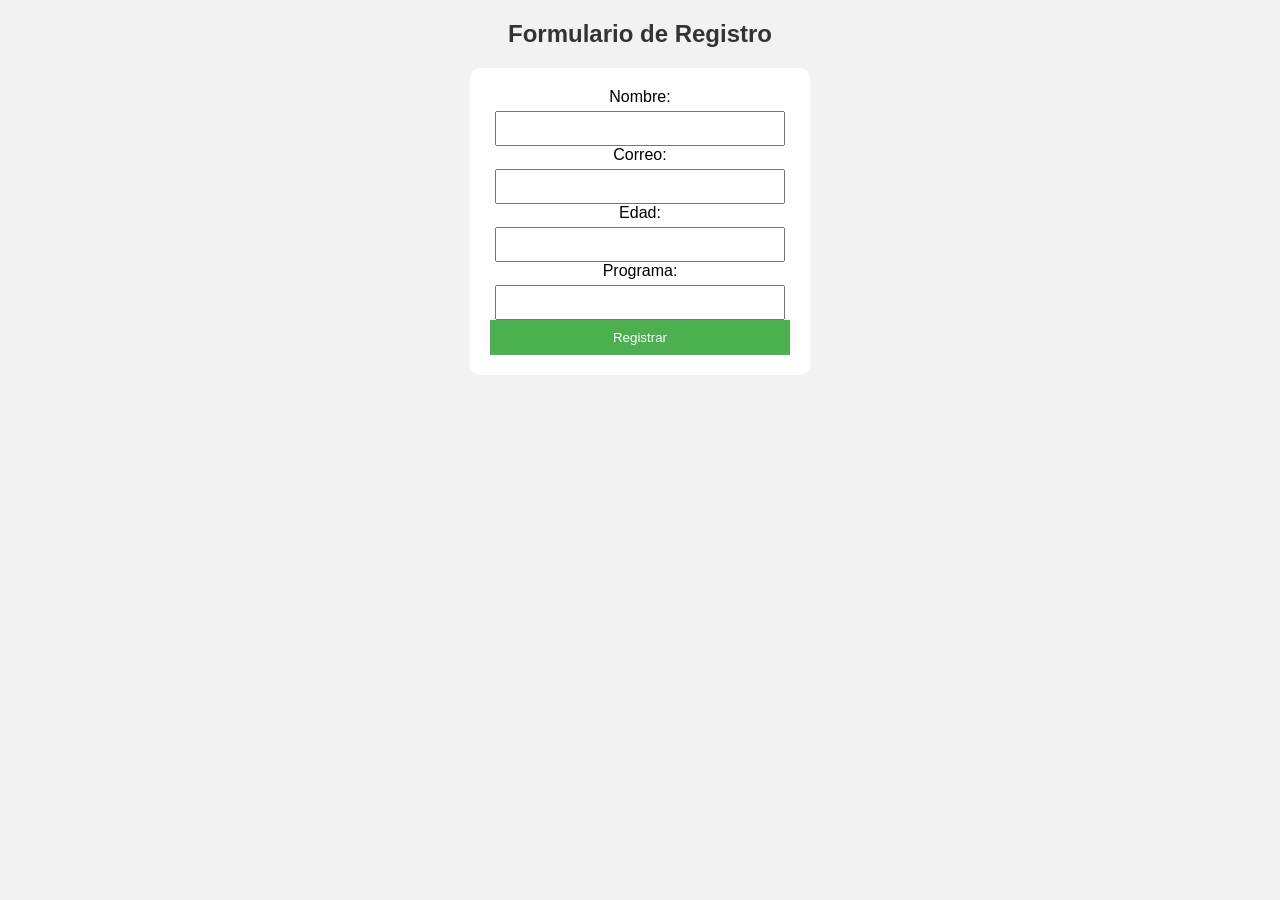
<file: index.html>
<!DOCTYPE html>
<html>
<head>
    <link rel="stylesheet" href="styles.css">
    <meta charset="UTF-8">
    <title>Registro de Estudiantes</title>
</head>
<body>

<h2>Formulario de Registro</h2>

<form id="formulario">

    <label>Nombre:</label>
    <input type="text" id="nombre">

    <label>Correo:</label>
    <input type="email" id="correo">

    <label>Edad:</label>
    <input type="number" id="edad">

    <label>Programa:</label>
    <input type="text" id="programa">

    <button type="submit">Registrar</button>

</form>

<p id="mensaje"></p>

<script src="RegistroEstudiantes.js"></script>

</body>
</html>
</file>
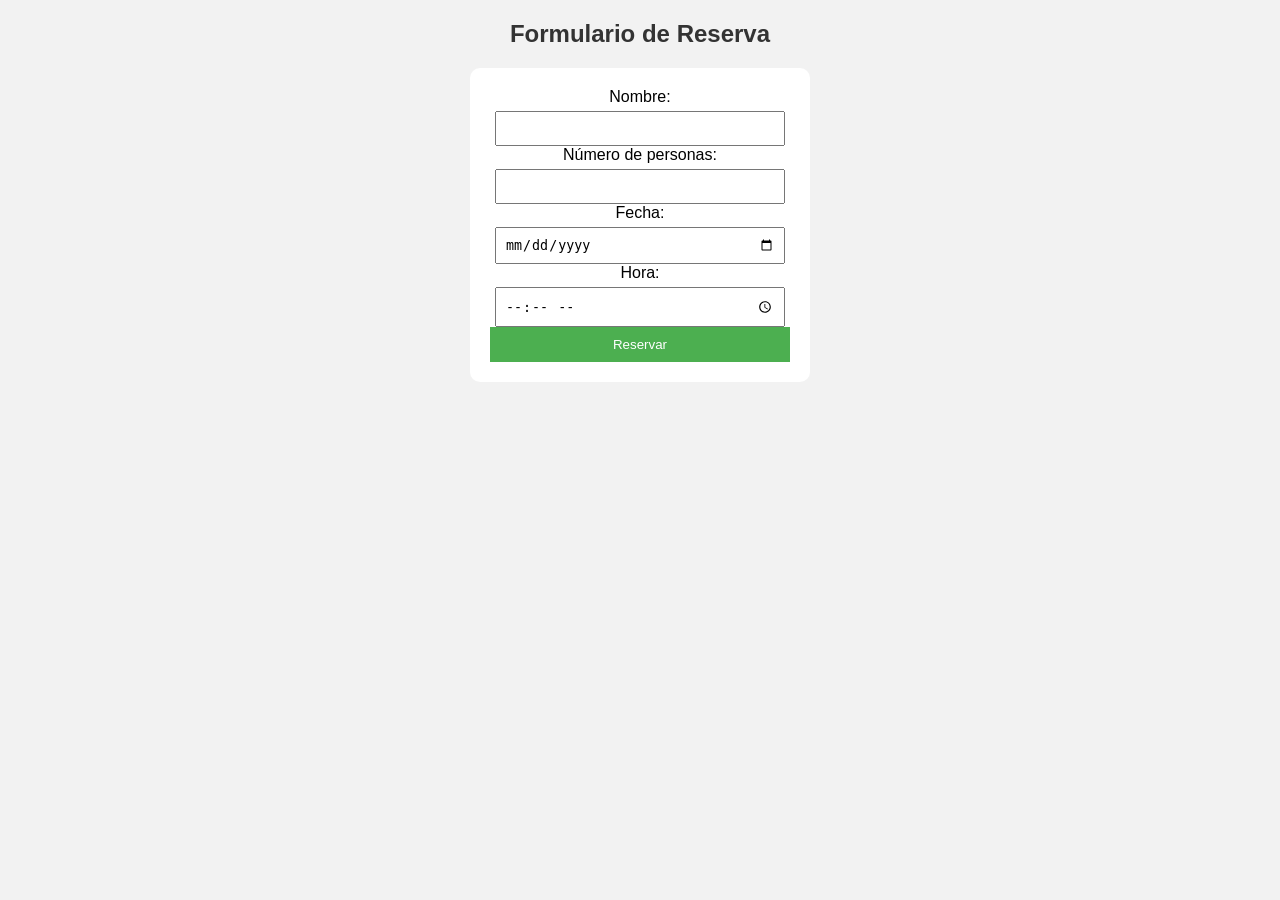
<file: index1.html>
<!DOCTYPE html>
<html>
<head>
    <link rel="stylesheet" href="styles.css">
    <meta charset="UTF-8">
    <title>Reservas</title>
</head>
<body>

<h2>Formulario de Reserva</h2>

<form id="formulario">

    <label>Nombre:</label>
    <input type="text" id="nombre">

    <label>Número de personas:</label>
    <input type="number" id="personas">

    <label>Fecha:</label>
    <input type="date" id="fecha">

    <label>Hora:</label>
    <input type="time" id="hora">

    <button type="submit">Reservar</button>

</form>

<script src="SistemaReserva.js"></script>
</body>
</html>
</file>
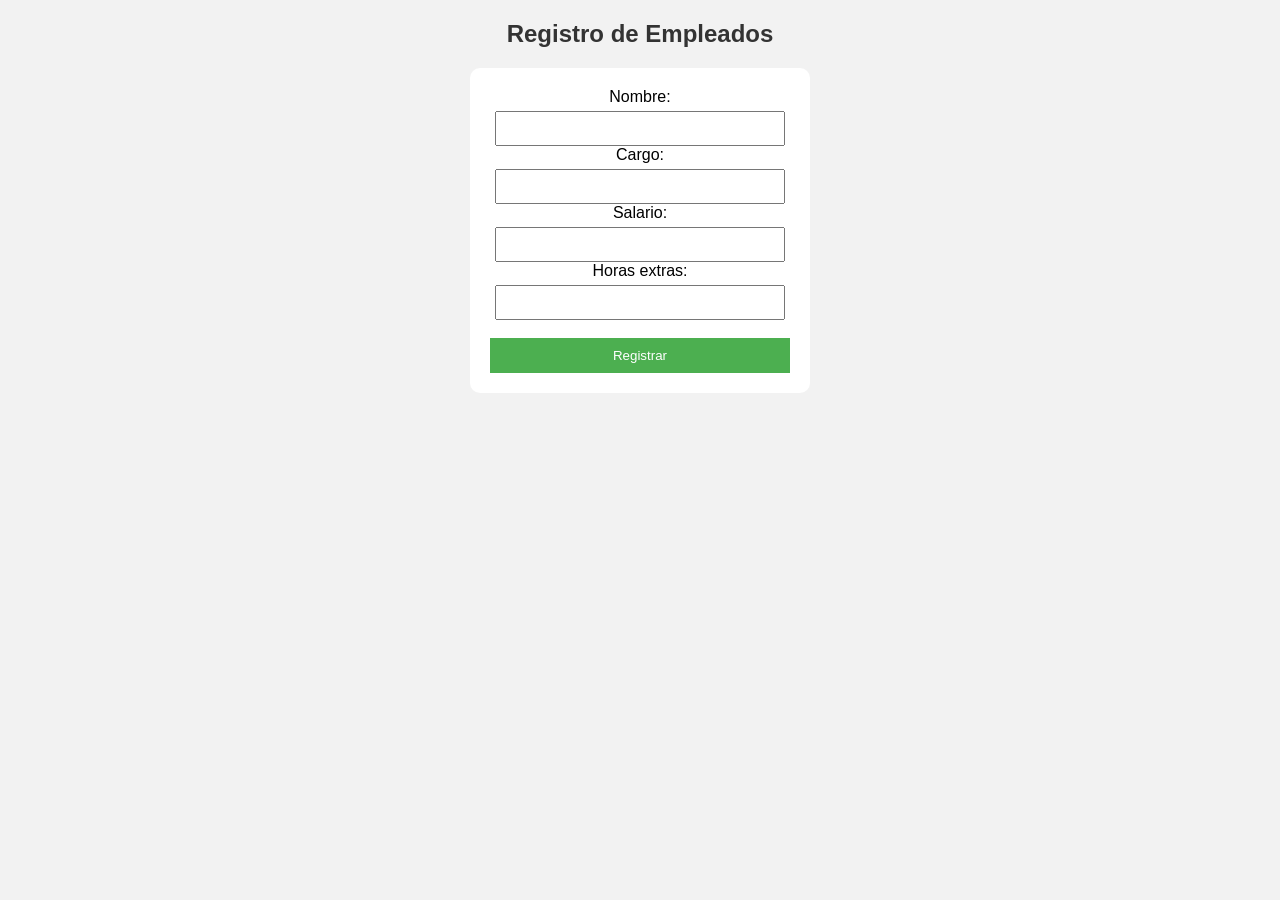
<file: index2.html>
<!DOCTYPE html>
<html>
<head>
    <link rel="stylesheet" href="styles.css">
    <meta charset="UTF-8">
    <title>Empleados</title>
</head>
<body>

<h2>Registro de Empleados</h2>

<form id="formulario">

    <label>Nombre:</label>
    <input type="text" id="nombre">

    <label>Cargo:</label>
    <input type="text" id="cargo">

    <label>Salario:</label>
    <input type="number" id="salario">

    <label>Horas extras:</label>
    <input type="number" id="horas"><br><br>

    <button type="submit">Registrar</button>

</form>

<script src="FormularioEmpleados.js"></script>

</body>
</html>
</file>
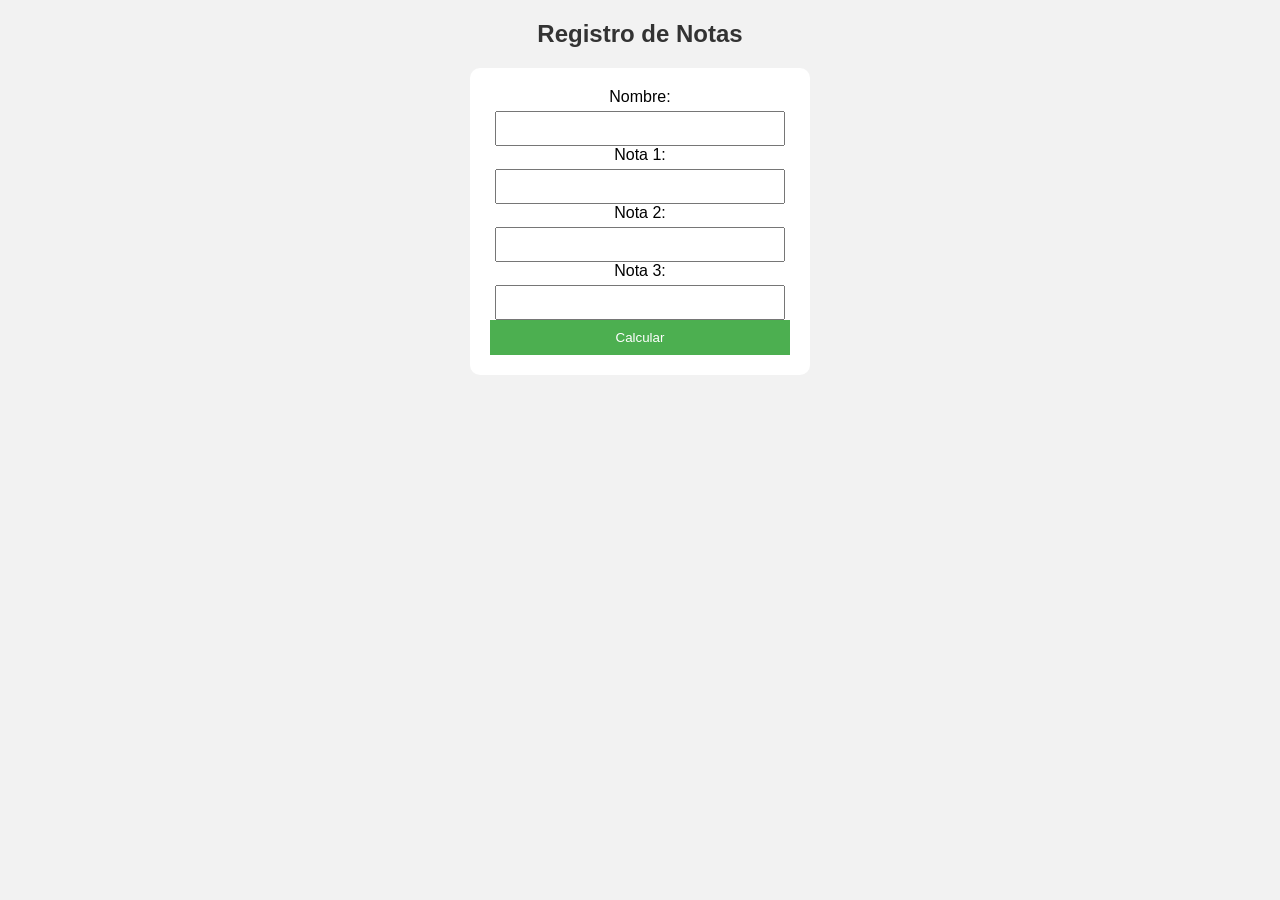
<file: index3.html>
<!DOCTYPE html>
<html>
<head>
    <link rel="stylesheet" href="styles.css">
    <meta charset="UTF-8">
    <title>Sistema de Notas</title>
</head>
<body>

<h2>Registro de Notas</h2>

<form id="formulario">

    <label>Nombre:</label>
    <input type="text" id="nombre">

    <label>Nota 1:</label>
    <input type="number" id="nota1">

    <label>Nota 2:</label>
    <input type="number" id="nota2">

    <label>Nota 3:</label>
    <input type="number" id="nota3">

    <button type="submit">Calcular</button>

</form>

<script src="SistemaNotas.js"></script>

</body>
</html>
</file>
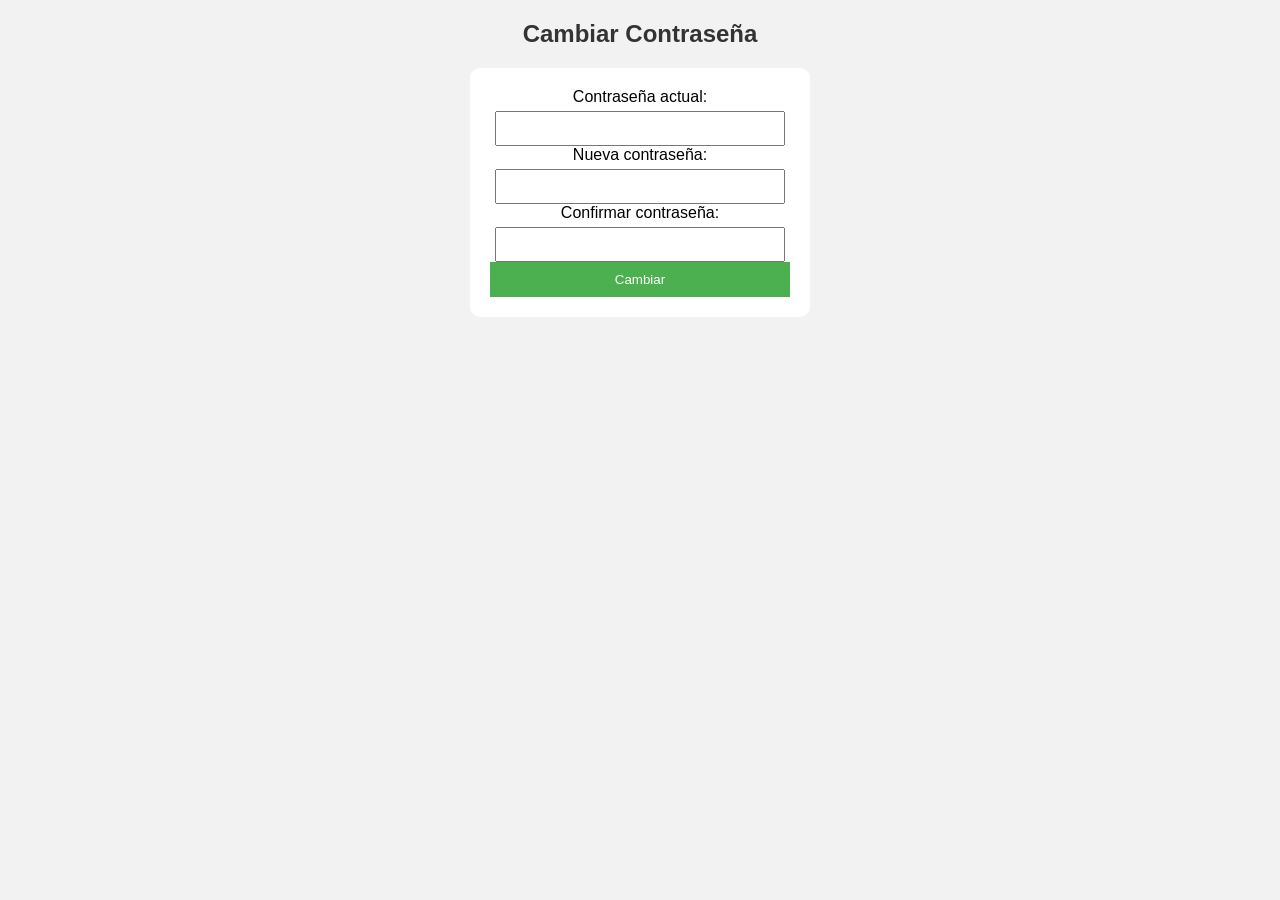
<file: index4.html>
<!DOCTYPE html>
<html>
<head>
    <link rel="stylesheet" href="styles.css">
    <meta charset="UTF-8">
    <title>Cambio de Contraseña</title>
</head>
<body>

<h2>Cambiar Contraseña</h2>

<form id="formulario">

    <label>Contraseña actual:</label>
    <input type="password" id="actual">

    <label>Nueva contraseña:</label>
    <input type="password" id="nueva">

    <label>Confirmar contraseña:</label>
    <input type="password" id="confirmar">

    <button type="submit">Cambiar</button>

</form>

<script src="CambioContraseña.js"></script>

</body>
</html>
</file>
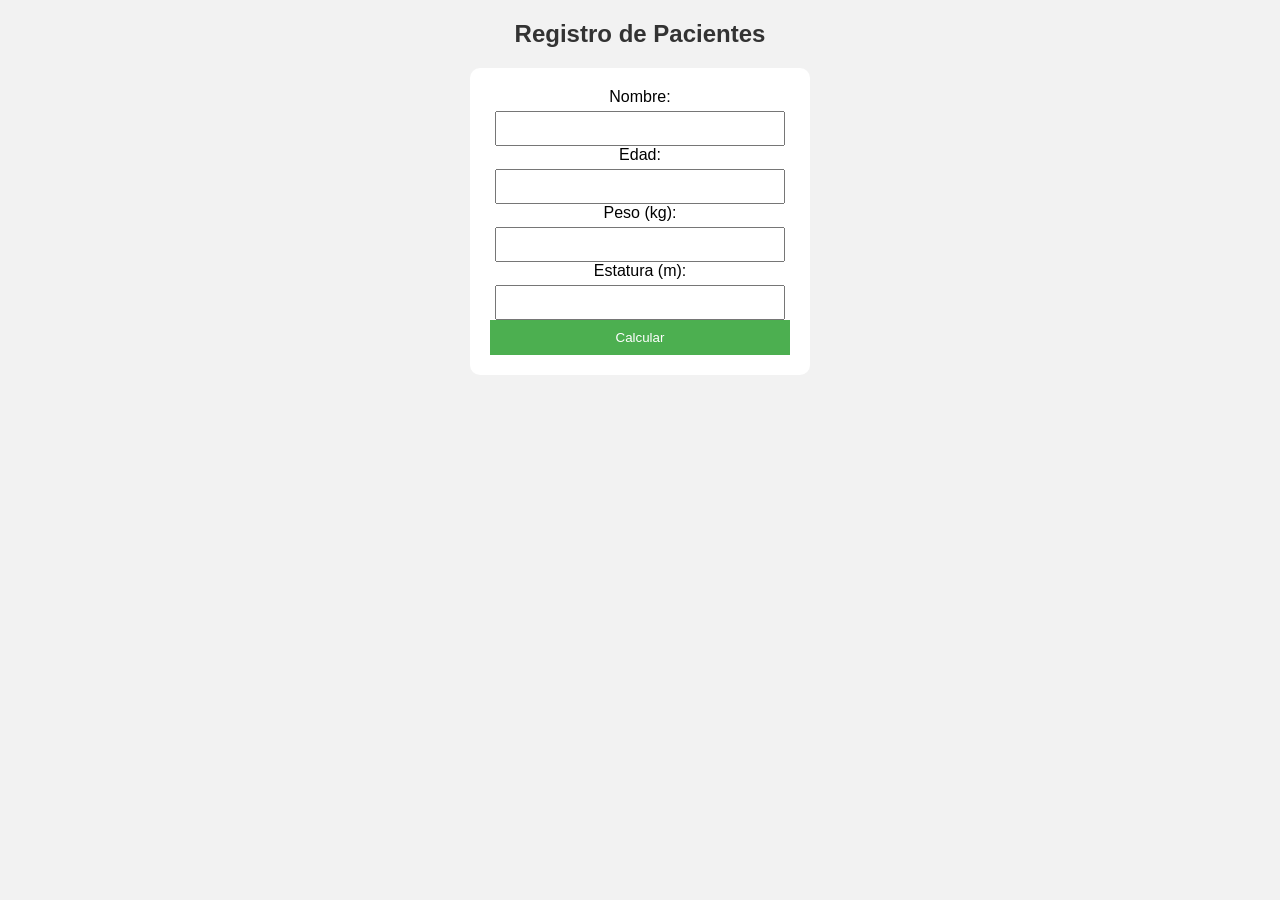
<file: index6.html>
<!DOCTYPE html>
<html>
<head>
    <link rel="stylesheet" href="styles.css">
    <meta charset="UTF-8">
    <title>Formulario Médico</title>
</head>
<body>

<h2>Registro de Pacientes</h2>

<form id="formulario">

    <label>Nombre:</label>
    <input type="text" id="nombre">

    <label>Edad:</label>
    <input type="number" id="edad">

    <label>Peso (kg):</label>
    <input type="number" id="peso">

    <label>Estatura (m):</label>
    <input type="number" id="estatura" step="0.01">

    <button type="submit">Calcular</button>

</form>

<script src="FormularioMedico.js"></script>

</body>
</html>
</file>
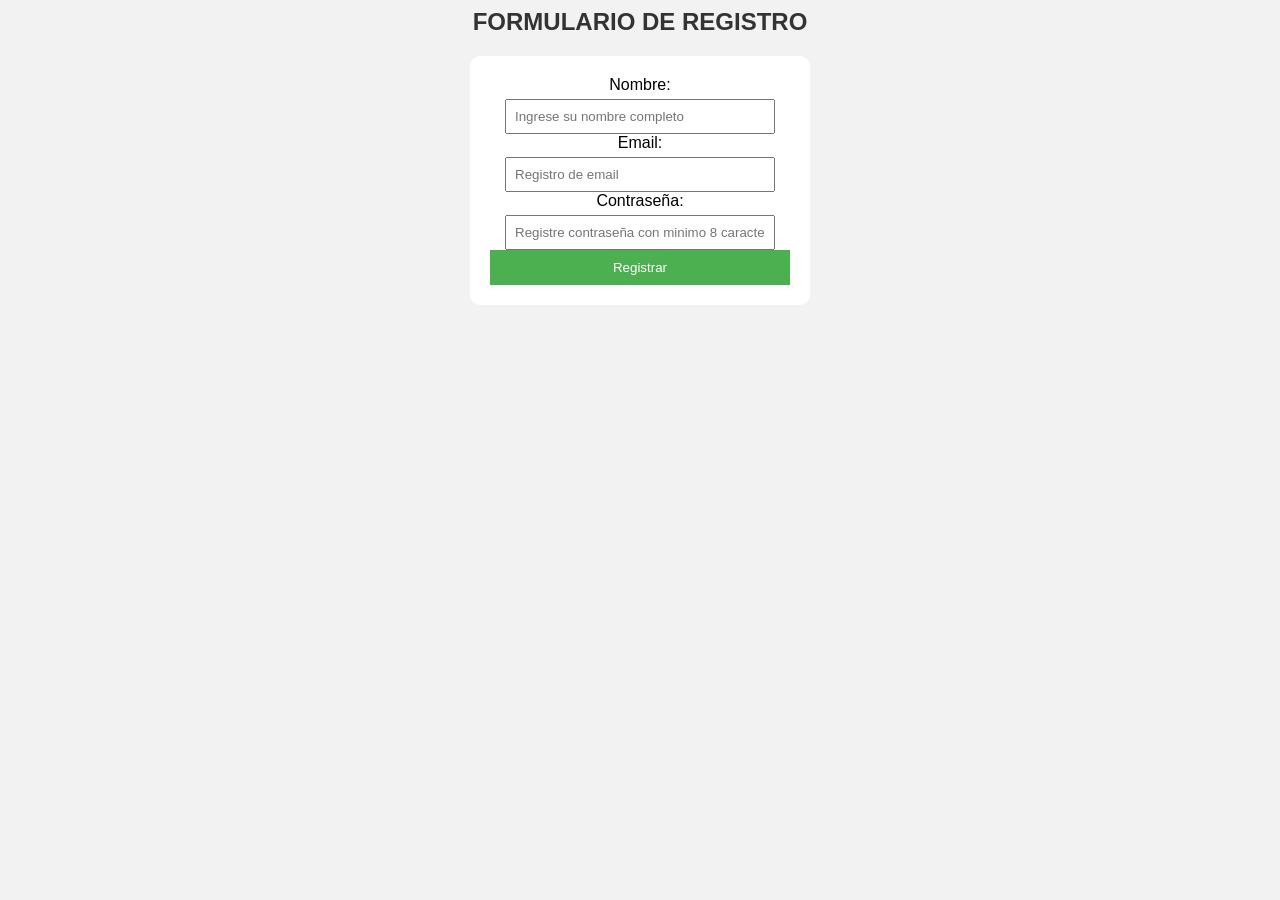
<file: Login.html>
<html>
    <head>
        <link rel="stylesheet" href="styles.css">
    </head>
    <body>
        <div class="contenedor">
            <h2>FORMULARIO DE REGISTRO</h2>
            <form id="Registroformu">
                <label>Nombre:</label>
                <input type="text" id="nombre"name="formulario de registro" placeholder="Ingrese su nombre completo">
                <div id="errornombre" class="error"></div>
                <label>Email:</label>
                <input type="email" id="correo"name="registro email" placeholder="Registro de email">
                <div id="errorcorreo" class="error"></div>
                <label>Contraseña:</label>
                <input type ="password" id="password" name="contraseña" placeholder="Registre contraseña con minimo 8 caracteres">
                <div id="errorpassword" class="error"></div>
                <button type="submit">Registrar</button>
            </form>
            <div id="mensaje"></div>
        </div>
        <script src="LoginUsuario.js"></script>
    </body>
</html>
</file>
<file: styles.css>
body {
    font-family: Arial;
    background-color: #f2f2f2;
    text-align: center;
}

h2 {
    color: #333;
}

form {
    background-color: white;
    padding: 20px;
    margin: 20px auto;
    width: 300px;
    border-radius: 10px;
}

input {
    width: 90%;
    padding: 8px;
    margin-top: 5px;
}

button {
    padding: 10px;
    background-color: #4CAF50;
    color: white;
    border: none;
    width: 100%;
}

button:hover {
    background-color: #45a049;
}
</file>
